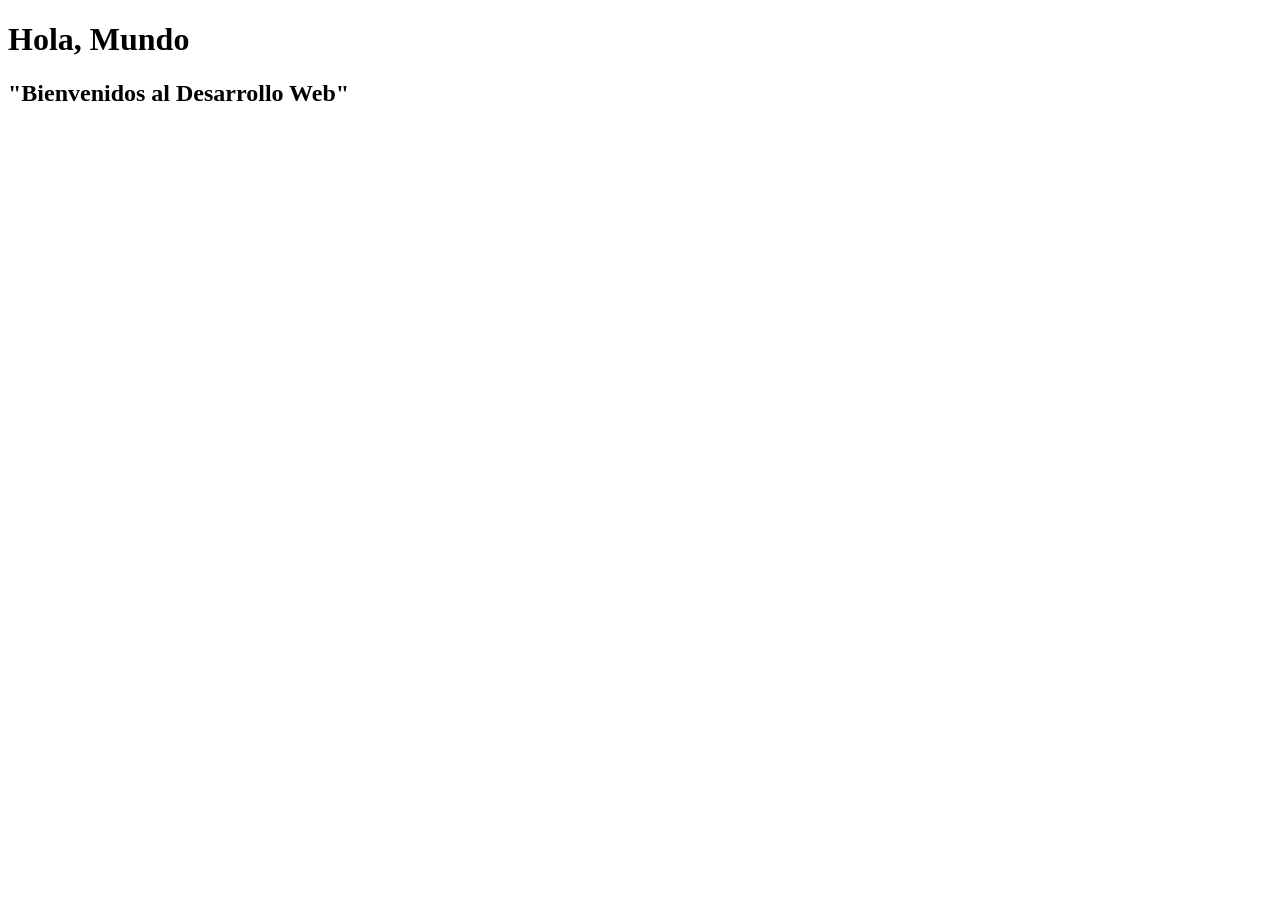
<file: Semana_2/index.html>
<!DOCTYPE html> 
<html lang="es"> 
    <head> 
    <meta charset="UTF-8"> 
        <title>Página de Prueba</title> 
    </head> 
    <body> 
        <h1>Hola, Mundo</h1>
    </body> 
</html> 
 <h2>"Bienvenidos al Desarrollo Web"</h2>
    </body> 
</html>
</file>
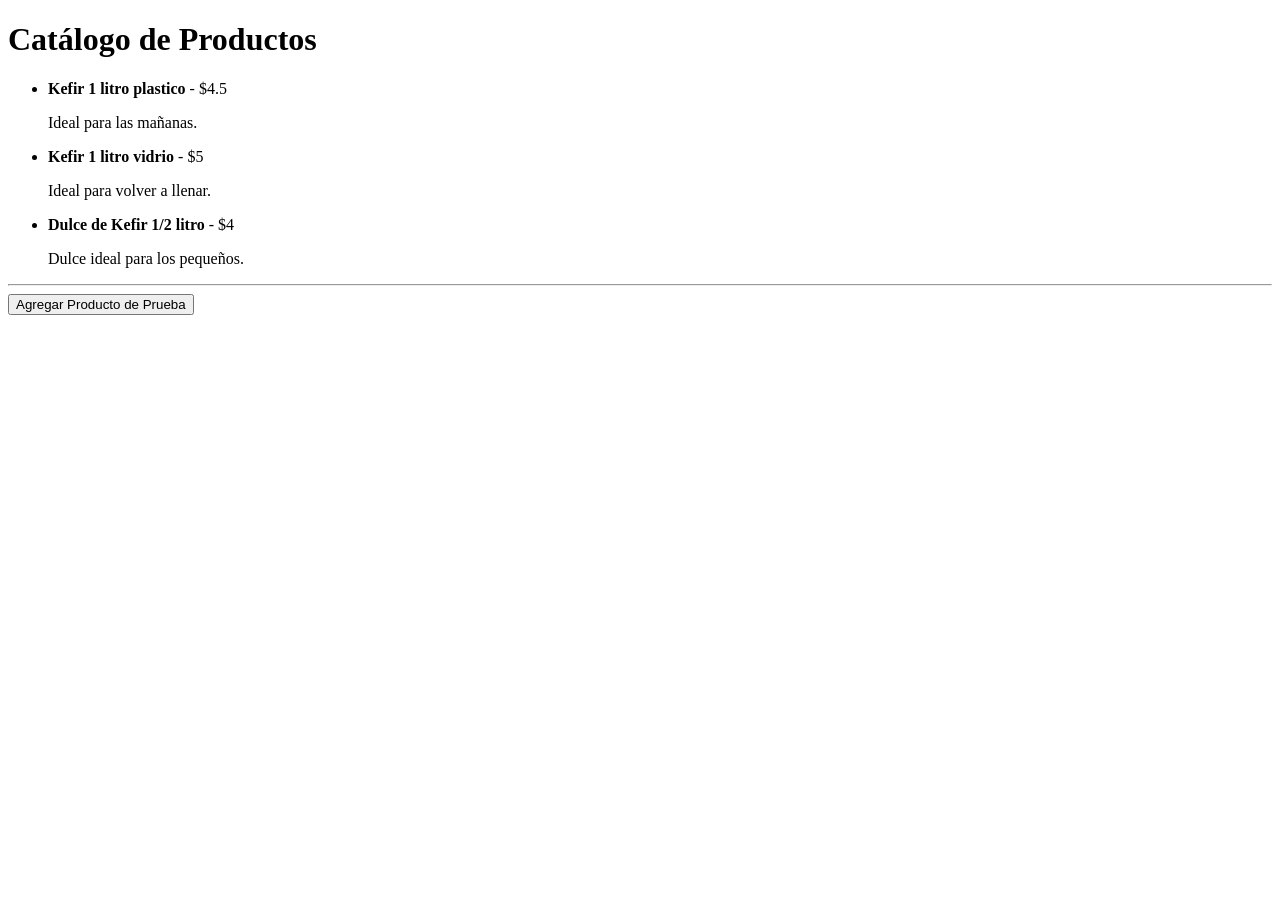
<file: Semana_7-Lista-Productos/index.html>
<!DOCTYPE html>
<html lang="es">
<head>
    <meta charset="UTF-8">
    <title>Lista Dinámica de Productos</title>
</head>
<body>

    <h1>Catálogo de Productos</h1>
    
    <ul id="lista-productos"></ul>

    <hr>

    <button id="btn-agregar">Agregar Producto de Prueba</button>

    <script src="script.js"></script>
</body>
</html>
</file>
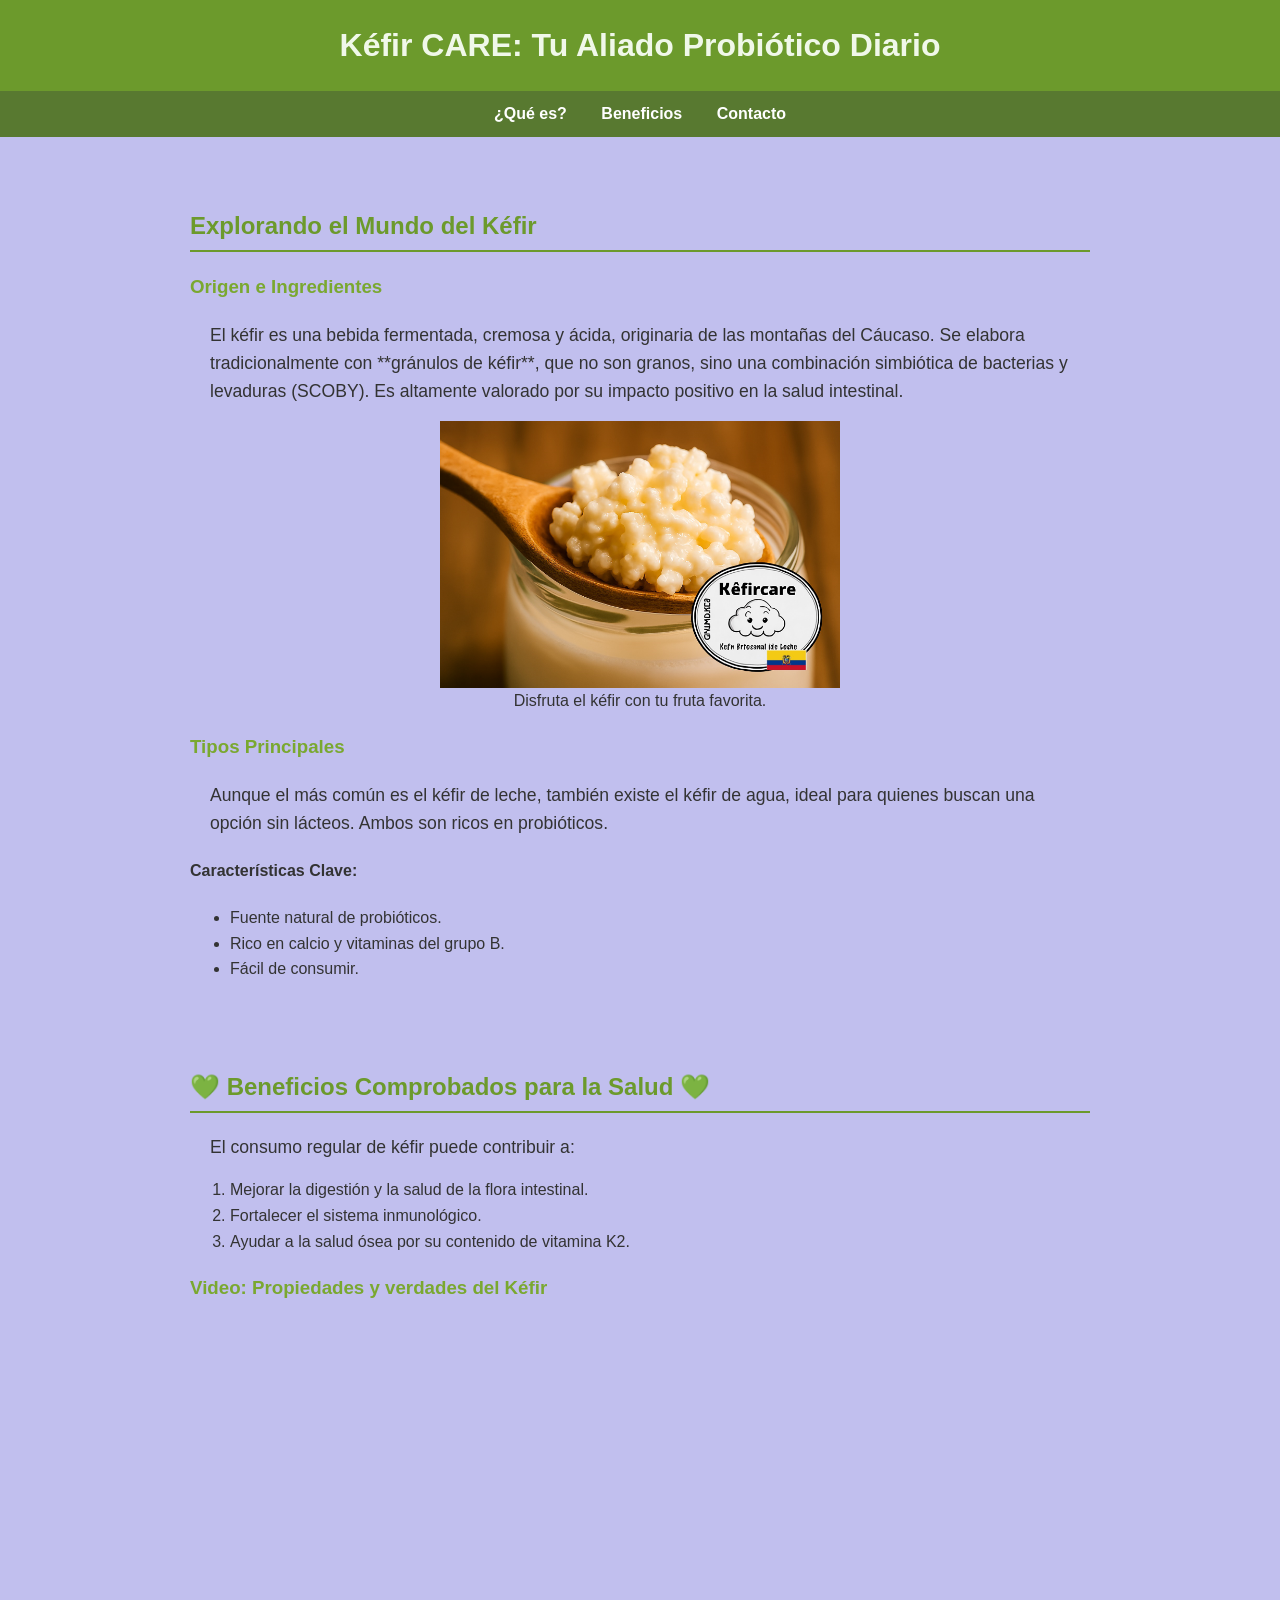
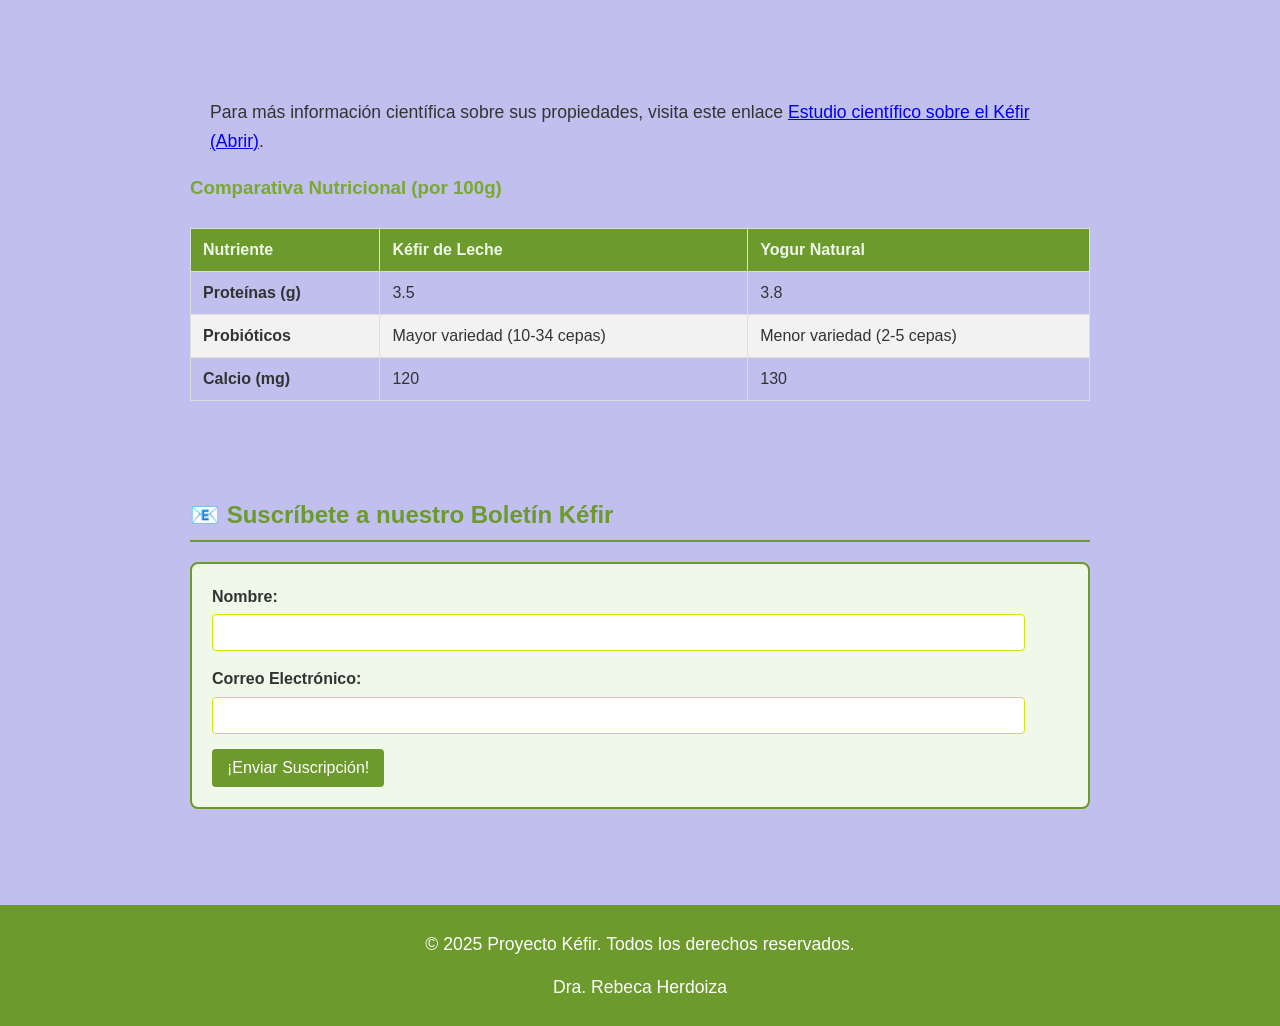
<file: semana__3/index.html>
<html lang="es">
<head>
    <meta charset="UTF-8">
    <meta name="viewport" content="width=device-width, initial-scale=1.0">
    <title>Kéfir: El Probiótico Natural</title>
    <link rel="stylesheet" href="styles.css">
</head>
<body>

    <header>
        <h1>Kéfir CARE: Tu Aliado Probiótico Diario</h1>
        <nav>
            <ul>
                <li><a href="#que-es">¿Qué es?</a></li>
                <li><a href="#beneficios">Beneficios</a></li>
                <li><a href="#contacto">Contacto</a></li>
               
            </ul>
        </nav>
    </header>

    <main>
        
        <section id="que-es">
            <h2> Explorando el Mundo del Kéfir</h2>
            
            <article>
                <h3>Origen e Ingredientes</h3>
                <p>
                    El kéfir es una bebida fermentada, cremosa y ácida, originaria de las montañas del Cáucaso. Se elabora tradicionalmente con 
                    **gránulos de kéfir**, que no son granos, sino una combinación simbiótica de bacterias y levaduras (SCOBY). 
                    Es altamente valorado por su impacto positivo en la salud intestinal.
                </p>
                
                <figure>
                    <img src="images/Gránulos de kéfir3.jpg" alt="Un vaso de kéfir con frutas." width="400">
                    <figcaption>Disfruta el kéfir con tu fruta favorita.</figcaption>
                </figure>

                <h3>Tipos Principales</h3>
                <p>
                    Aunque el más común es el kéfir de leche, también existe el kéfir de agua, ideal para quienes buscan una opción sin lácteos. Ambos son ricos en probióticos.
                </p>
                
                <h4>Características Clave:</h4>
                <ul>
                    <li>Fuente natural de probióticos.</li>
                    <li>Rico en calcio y vitaminas del grupo B.</li>
                    <li>Fácil de consumir.</li>
                </ul>
            </article>
        </section>

        <section id="beneficios">
            <h2>💚 Beneficios Comprobados para la Salud 💚</h2>
            
            <p>El consumo regular de kéfir puede contribuir a:</p>
            <ol>
                <li>Mejorar la digestión y la salud de la flora intestinal.</li>
                <li>Fortalecer el sistema inmunológico.</li>
                <li>Ayudar a la salud ósea por su contenido de vitamina K2.</li>
            </ol>
            
            <h3>Video: Propiedades y verdades del Kéfir</h3>
            <div style="text-align: center; margin: 20px 0;">
                <iframe 
                    width="560" 
                    height="315" 
                    src="https://www.youtube.com/embed/BnUmUR_Jwx8?si=rvl_7yBIWfTeC-_8&amp;start=10" 
                    title="YouTube video player" 
                    frameborder="0" 
                    allow="accelerometer; autoplay; clipboard-write; encrypted-media; gyroscope; picture-in-picture; web-share" 
                    referrerpolicy="strict-origin-when-cross-origin" 
                    allowfullscreen>
                </iframe>
            </div>
            
            <br>
            
            <p>
                Para más información científica sobre sus propiedades, visita este enlace 
                <a href="https://www.csic.es/es/actualidad-del-csic/investigadoras-del-csic-demuestran-que-el-kefir-modula-receptores-intestinales-implicados-en-la-respuesta-inmune" target="_blank">Estudio científico sobre el Kéfir (Abrir)</a>.
            </p>
            
            <h3>Comparativa Nutricional (por 100g)</h3>
            <table>
                <thead>
                    <tr>
                        <th>Nutriente</th>
                        <th>Kéfir de Leche</th>
                        <th>Yogur Natural</th>
                    </tr>
                </thead>
                <tbody>
                    <tr>
                        <th>Proteínas (g)</th>
                        <td>3.5</td>
                        <td>3.8</td>
                    </tr>
                    <tr>
                        <th>Probióticos</th>
                        <td>Mayor variedad (10-34 cepas)</td>
                        <td>Menor variedad (2-5 cepas)</td>
                    </tr>
                    <tr>
                        <th>Calcio (mg)</th>
                        <td>120</td>
                        <td>130</td>
                    </tr>
                </tbody>
            </table>
        </section>

        <section id="contacto">
            <h2>📧 Suscríbete a nuestro Boletín Kéfir</h2>
            <form action="#" method="POST">
                <div>
                    <label for="nombre">Nombre:</label>
                    <input type="text" id="nombre" name="nombre" required>
                </div>
                <div>
                    <label for="correo">Correo Electrónico:</label>
                    <input type="email" id="correo" name="correo" required>
                </div>
                <button type="submit">¡Enviar Suscripción!</button>
            </form>
        </section>

    </main>

    <footer>
        <p>&copy; 2025 Proyecto Kéfir. Todos los derechos reservados.</p>
        <p> Dra. Rebeca Herdoiza</p>
    </footer>

</body>
</html>
</file>
<file: semana__3/styles.css>
/* Colores */
:root {
    --color-principal: #6c9a2c; /* Verde Kéfir */
    --color-secundario: #f0f8e9; /* Blanco cremoso */
    --color-texto: #333;
    --color-fondo: #837ede7e;
}

body {
    font-family: Arial, sans-serif;
    line-height: 1.6;
    margin: 0;
    padding: 0;
    background-color: var(--color-fondo);
    color: var(--color-texto);
}

/* Encabezados */
h1 {
    background-color: var(--color-principal);
    color: var(--color-secundario);
    padding: 20px;
    text-align: center;
    margin-bottom: 0;
}

h2 {
    color: var(--color-principal);
    border-bottom: 2px solid var(--color-principal);
    padding-bottom: 5px;
    margin-top: 30px;
}

h3 {
    color: #7aa830; /* Tono de verde más oscuro */
}

/* Estilos a los párrafos */
p {
    margin: 15px 0;
    padding: 0 20px;
    font-size: 1.1em;
}

/* Formato adicional */
strong {
    color: var(--color-principal);
    font-weight: bold;
}

em {
    font-style: italic;
    color: #888;
}

/* Estilos para la navegación */
nav ul {
    list-style: none;
    padding: 10px;
    background-color: #587930;
    margin: 0;
    text-align: center;
}

nav ul li {
    display: inline;
    margin: 0 15px;
}

nav ul li a {
    color: white;
    text-decoration: none;
    font-weight: bold;
}

/* Contenido principal y secciones */
main {
    padding: 20px;
    max-width: 900px;
    margin: auto;
}

section {
    padding: 20px 0;
}

/* Multimedia y listas */
figure {
    text-align: center;
}

/* Estilos a la tabla (Bordes o estilos) */
table {
    width: 100%;
    border-collapse: collapse;
    margin: 25px 0;
}

th, td {
    border: 1px solid #ddd;
    padding: 12px;
    text-align: left;
}

thead th {
    background-color: var(--color-principal);
    color: var(--color-secundario);
}

tbody tr:nth-child(even) {
    background-color: #f2f2f2;
}

/* Estilos al formulario (Bordes o estilos) */
form {
    background-color: var(--color-secundario);
    padding: 20px;
    border: 2px solid var(--color-principal);
    border-radius: 8px;
    margin-top: 20px;
}

form div {
    margin-bottom: 15px;
}

label {
    display: block;
    margin-bottom: 5px;
    font-weight: bold;
}

input[type="text"], input[type="email"] {
    width: 95%;
    padding: 10px;
    border: 1px solid #d8e30f;
    border-radius: 4px;
}

button[type="submit"] {
    background-color: var(--color-principal);
    color: white;
    padding: 10px 15px;
    border: none;
    border-radius: 4px;
    cursor: pointer;
    font-size: 1em;
    transition: background-color 0.3s;
}

button[type="submit"]:hover {
    background-color: #587930;
}

/* Footer */
footer {
    background-color: var(--color-principal);
    color: white;
    text-align: center;
    padding: 10px 0;
    margin-top: 40px;
}
</file>
